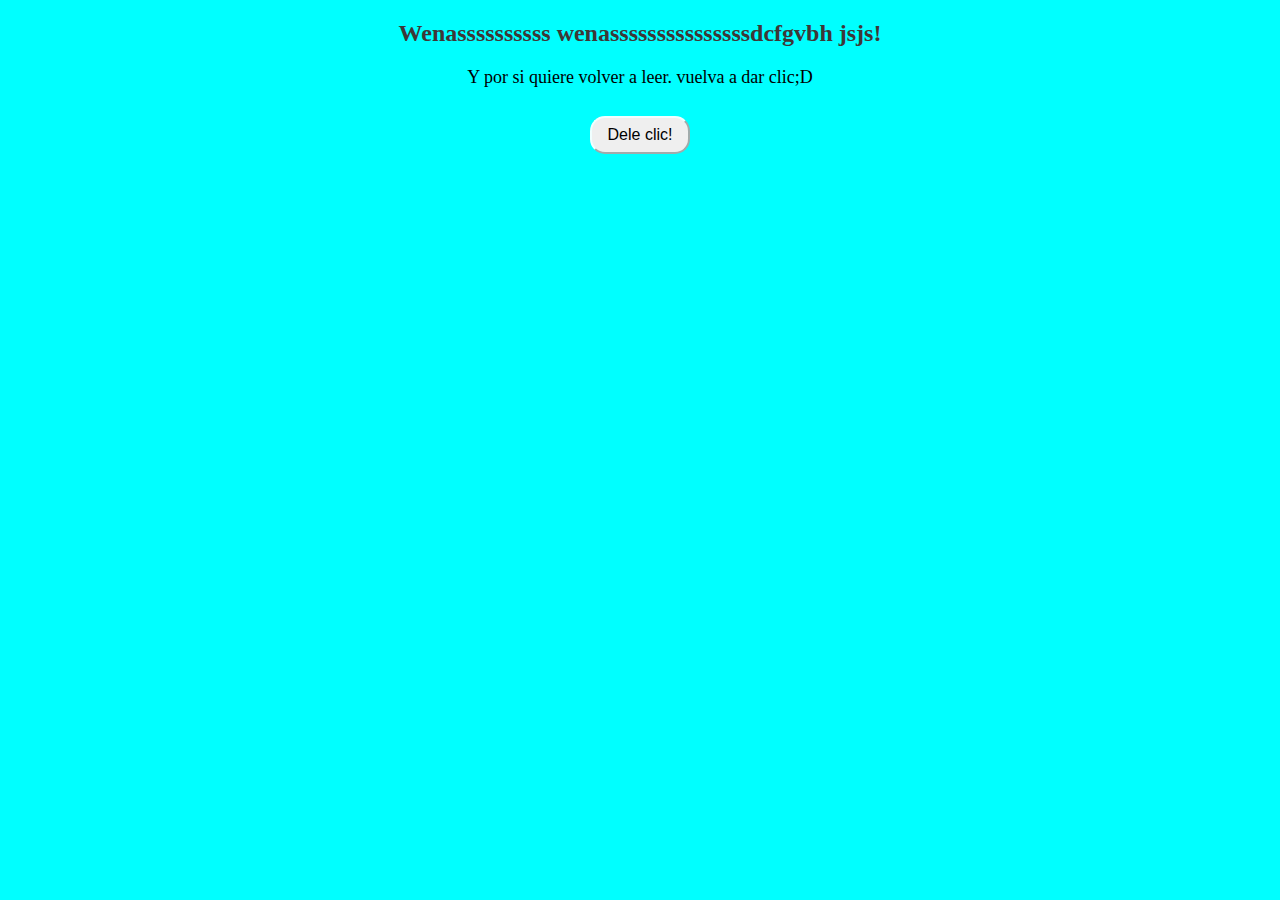
<file: index.html>
<!DOCTYPE html>
<html lang="en">
  <head>
    <meta charset="UTF-8" />
    <meta name="viewport" content="width=device-width, initial-scale=1.0" />
    <title>Document</title>  
    <link rel="stylesheet" href="./pregunta.css"/>


  </head>
  <body>
<h2>Wenassssssssss wenasssssssssssssssdcfgvbh jsjs!</h2>
<p>Y por si quiere volver a leer. vuelva a dar clic;D</p>
<div class="container">
<button onclick="toggleContent()">Dele clic!</button>
</div>
<div id="output" class="output-container"></div>
<iframe id="youtubePlayer" width="560" height="315" src="https://www.youtube.com/embed/8pH3AhGwFGY?autoplay=1" frameborder="0" allow="autoplay; encrypted-media" allowfullscreen style="display:none;"></iframe>

<script src="pregunta.js"></script>
</body>
  </body>
</html>
</file>
<file: pregunta.css>
body {
  background-color: aqua;
}
h2 {
  color: rgb(62, 55, 55);
  text-align: center;
}
button {
  margin: 10px;
  padding: 8px 16px;
  font-size: 16px;
  display: flex;
  border-radius: 15px;
  border-color: azure;
}
.container {
  display: flex;
  justify-content: center;
}
p {
  text-align: center;
  font-size: 18px;
}
.output-container {
  text-align: center;
  font-family: monospace; /* Para un espaciado uniforme */
  white-space: pre; /* Mantener formato en líneas de asteriscos */
}
</file>
